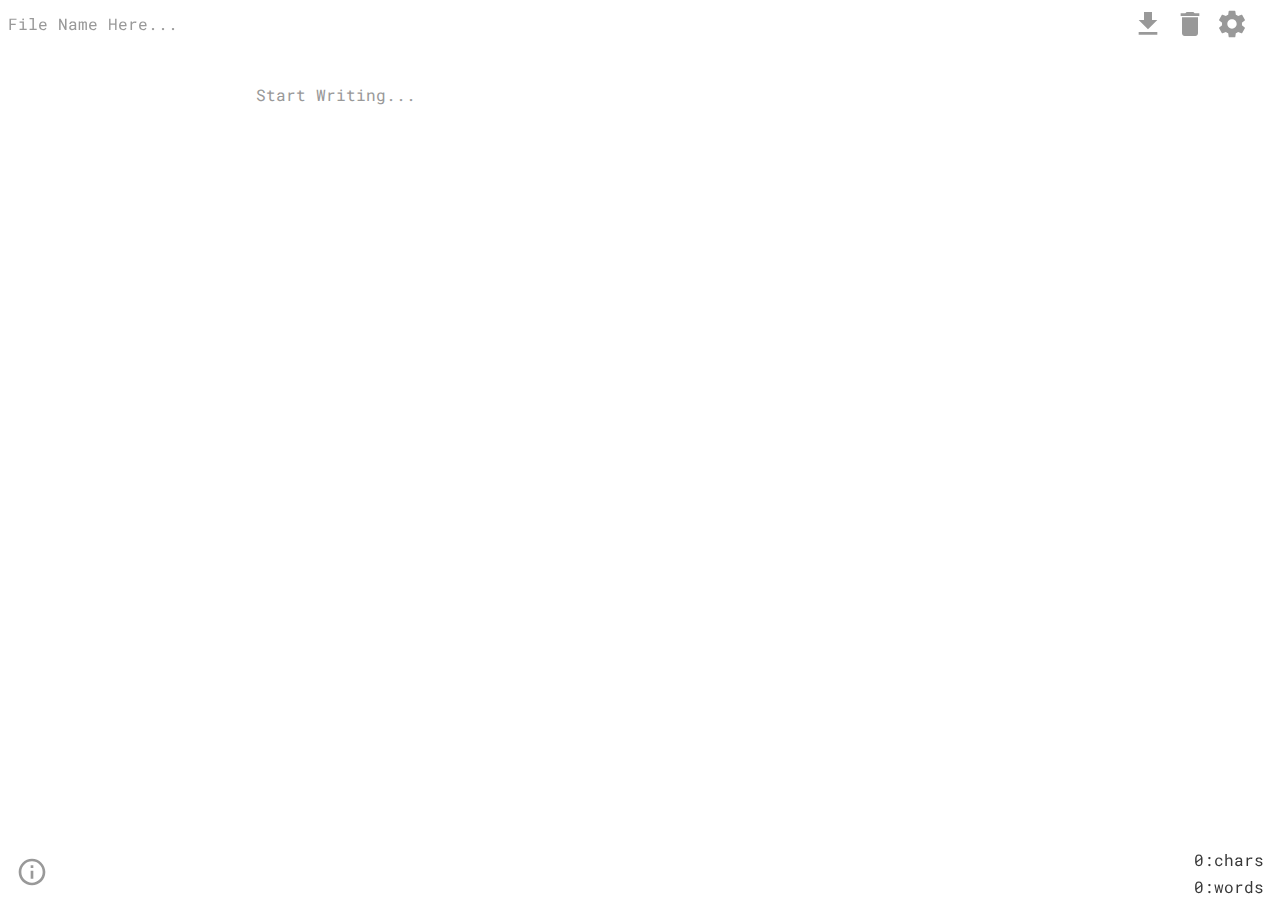
<file: index.html>
<!DOCTYPE html>
<html lang="en">
<head>
	<meta charset="utf-8">
	<meta http-equiv="X-UA-Compatible" content="IE=edge">
	<meta name="viewport" content="width=device-width, initial-scale=1">
	<title>NetPAD - Write, Edit and Save your notes online!</title>
	<meta name="title" content="NetPAD">
	<meta name="description" content="A simple online notepad, no WYSIWYG, no fancy stuff, just write. The text will live in your browser until you decide to delete or download it.">
	<meta name="author" content="Abdelaziz Ait Yahya - aityahya.ml">
	<link href="app.css" rel="stylesheet">
</head>
<body>
<svg style="position: absolute; width: 0; height: 0; overflow: hidden;" xmlns:xlink="http://www.w3.org/1999/xlink"><defs><symbol id="icon-delete" viewBox="0 0 24 24"><title>delete</title><path d="M6 19c0 1.105 0.895 2 2 2h8c1.105 0 2-0.895 2-2v-12h-12v12zM19 4h-3.5l-1-1h-5l-1 1h-3.5v2h14v-2z"></path></symbol><symbol id="icon-info-outline" viewBox="0 0 24 24"><title>info-outline</title><path d="M11 17h2v-6h-2v6zM12 2c-5.525 0-10 4.475-10 10s4.475 10 10 10 10-4.475 10-10-4.475-10-10-10zM12 20c-4.41 0-8-3.59-8-8s3.59-8 8-8 8 3.59 8 8-3.59 8-8 8zM11 9h2v-2h-2v2z"></path></symbol><symbol id="icon-invert-colors" viewBox="0 0 24 24"><title>invert-colors</title><path d="M17.655 7.93l-5.655-5.66-5.655 5.66c-3.125 3.125-3.125 8.19 0 11.315 1.56 1.56 3.61 2.345 5.655 2.345s4.095-0.78 5.655-2.345c3.125-3.125 3.125-8.19 0-11.315zM12 19.585c-1.605 0-3.11-0.625-4.24-1.76-1.135-1.13-1.76-2.635-1.76-4.24s0.625-3.11 1.76-4.245l4.24-4.24v14.485z"></path></symbol><symbol id="icon-file-download" viewBox="0 0 24 24"><title>file-download</title><path d="M19 9h-4v-6h-6v6h-4l7 7 7-7zM5 18v2h14v-2h-14z"></path></symbol><symbol id="icon-settings" viewBox="0 0 24 24"><title>settings</title><path d="M19.43 12.975c0.040-0.32 0.070-0.645 0.070-0.975s-0.030-0.655-0.070-0.975l2.115-1.655c0.19-0.15 0.245-0.42 0.12-0.64l-2-3.465c-0.125-0.215-0.385-0.305-0.61-0.215l-2.49 1.005c-0.515-0.395-1.080-0.73-1.69-0.985l-0.375-2.65c-0.045-0.235-0.25-0.42-0.5-0.42h-4c-0.25 0-0.455 0.185-0.495 0.42l-0.375 2.65c-0.61 0.255-1.175 0.585-1.69 0.985l-2.49-1.005c-0.225-0.085-0.485 0-0.61 0.215l-2 3.465c-0.125 0.215-0.070 0.485 0.12 0.64l2.11 1.655c-0.040 0.32-0.070 0.645-0.070 0.975s0.030 0.655 0.070 0.975l-2.11 1.655c-0.19 0.15-0.245 0.42-0.12 0.64l2 3.465c0.125 0.215 0.385 0.305 0.61 0.215l2.49-1.005c0.515 0.395 1.080 0.73 1.69 0.985l0.375 2.65c0.040 0.235 0.245 0.42 0.495 0.42h4c0.25 0 0.455-0.185 0.495-0.42l0.375-2.65c0.61-0.255 1.175-0.585 1.69-0.985l2.49 1.005c0.225 0.085 0.485 0 0.61-0.215l2-3.465c0.125-0.215 0.070-0.485-0.12-0.64l-2.11-1.655zM12 15.5c-1.935 0-3.5-1.565-3.5-3.5s1.565-3.5 3.5-3.5 3.5 1.565 3.5 3.5-1.565 3.5-3.5 3.5z"></path></symbol><symbol id="icon-refresh" viewBox="0 0 24 24"><title>refresh</title><path d="M17.65 6.35c-1.445-1.45-3.44-2.35-5.65-2.35-4.42 0-7.99 3.58-7.99 8s3.57 8 7.99 8c3.725 0 6.845-2.55 7.73-6h-2.080c-0.825 2.33-3.035 4-5.65 4-3.315 0-6-2.685-6-6s2.685-6 6-6c1.655 0 3.14 0.69 4.225 1.775l-3.225 3.225h7v-7l-2.35 2.35z"></path></symbol><symbol id="icon-format-size" viewBox="0 0 24 24"><title>format-size</title><path d="M9 4v3h5v12h3v-12h5v-3h-13zM3 12h3v7h3v-7h3v-3h-9v3z"></path></symbol><symbol id="icon-format-line-spacing" viewBox="0 0 24 24"><title>format-line-spacing</title><path d="M6 7h2.5l-3.5-3.5-3.5 3.5h2.5v10h-2.5l3.5 3.5 3.5-3.5h-2.5v-10zM10 5v2h12v-2h-12zM10 19h12v-2h-12v2zM10 13h12v-2h-12v2z"></path></symbol><symbol id="icon-wrap-text" viewBox="0 0 24 24"><title>wrap-text</title><path d="M4 19h6v-2h-6v2zM20 5h-16v2h16v-2zM17 11h-13v2h13.25c1.105 0 2 0.895 2 2s-0.895 2-2 2h-2.25v-2l-3 3 3 3v-2h2c2.205 0 4-1.795 4-4s-1.795-4-4-4z"></path></symbol><symbol id="logo" viewBox="0 0 48 48"><title>NetPAD</title><path d="M12 1c-1.5 0-2.2 1.5-2 2.7V5H4C2.6 5 1.7 6.4 2 7.7v37.5c0 1.4 1.7 2 3 1.8H44c1.4 0 2-1.7 1.8-3V7c0-1.4-1.7-2-3-1.8h-5V2.4c-.3-.8-1.2-1.5-2-1.4-1.5 0-2.2 1.5-2 2.7V5h-8V2.4c-.3-.8-1.2-1.5-2-1.4-1.5 0-2.2 1.5-2 2.7V5h-8V2.4c-.3-.8-1.2-1.5-2-1.4zM6 9h4v4.4c.3 1.8 3 2.2 3.8.5.4-1.6 0-3.2.2-4.7V9h8v4.4c.3 1.8 3 2.2 3.8.5.4-1.6 0-3.2.2-4.7V9h8v4.4c.3 1.8 3 2.2 3.8.5.4-1.6 0-3.2.2-4.7V9h4v34H6V9zm28.6 10H11.8c-1.8 0-2.6 2.7-1 3.7 1.2.6 2.8.2 4 .3h21.6c1.8-.3 2.2-3 .5-3.8-.8-.2-1.6-.2-2.4-.2zm0 8H11.8c-1.8 0-2.6 2.7-1 3.7 1.2.6 2.8.2 4 .3h21.6c1.8-.3 2.2-3 .5-3.8-.8-.2-1.6-.2-2.4-.2zm0 8H11.8c-1.8 0-2.6 2.7-1 3.7 1.2.6 2.8.2 4 .3h21.6c1.8-.3 2.2-3 .5-3.8-.8-.2-1.6-.2-2.4-.2z"/></symbol></defs></svg>

<header role="banner">
	<nav>
		<input id="fileName" type="text" placeholder="File Name Here...">
		<div class="btn-group">
			<button id="save" class="save-btn" title="Save/Download"><svg><use xlink:href="#icon-file-download"></use></svg></button>
			<button id="clear" class="clear-btn" title="Clear/Delete"><svg><use xlink:href="#icon-delete"></use></svg></button>
			<button id="settings" class="settings-btn" title="Toggle Settings"><svg><use xlink:href="#icon-settings"></use></svg></button>
		</div>
		<div id="setMenu" class="settings-menu">
			<ul>
				<li class="settings-menu__item">
					<svg><use xlink:href="#icon-format-size"></use></svg>
					<input type="range" min="1" max="2" value="1" id="fs" step="0.1" title="Text size">
				</li>
				<li class="settings-menu__item">
					<svg><use xlink:href="#icon-format-line-spacing"></use></svg>
					<input type="range" min="1" max="3" value="1.9" id="lh" step="0.1" title="Line Height">
				</li>
				<li class="settings-menu__item">
					<svg><use xlink:href="#icon-wrap-text"></use></svg>
					<input type="range" min="1" max="32" value="16" id="lw" step="1" title="Line Width">
				</li>
				<li class="settings-menu__item">
					<button id="theme" title="Toggle Theme"><svg><use xlink:href="#icon-invert-colors"></use></svg></button>
					<button id="reset" title="Reset to Defaults"><svg><use xlink:href="#icon-refresh"></use></svg></button>
				</li>
			</ul>
		</div>
	</nav>
</header>

<div id="homepage" class="overlay" role="main">
	<section>
		<svg><use xlink:href="#logo"></use></svg>
		<h1>NetPAD</h1>
		<p>This is a simple online notepad, no WYSIWYG, no fancy stuff, just write. The text will live in your browser until you decide to delete it, come back anytime to continue writing. You can also download your text as a .txt file after you're finished!</p>
		<button id="start">Start Writing</button>
		<p class="footnote">Copyleft &copy;2017 <a href="http://www.aityahya.ml">AITYAHYA.ML</a><br> Read <a href="disclaimer.html">Disclaimer</a></p><p class="footnote">source code on <a href="https://github.com/aityahya/netpad">Github</a></p>
	</section>
</div>

<textarea id="fileContent" placeholder="Start Writing..." spellcheck="false"></textarea>

<footer role="contentinfo">
	<button id="info" class="info-btn" title="Info"><svg><use xlink:href="#icon-info-outline"></use></svg></button>
	<ul class="counter">
		<li id="charCounter"></li>
		<li id="wordCounter"></li>
	</ul>
</footer>

<script src="app.js"></script>

</body>
</html>
</file>
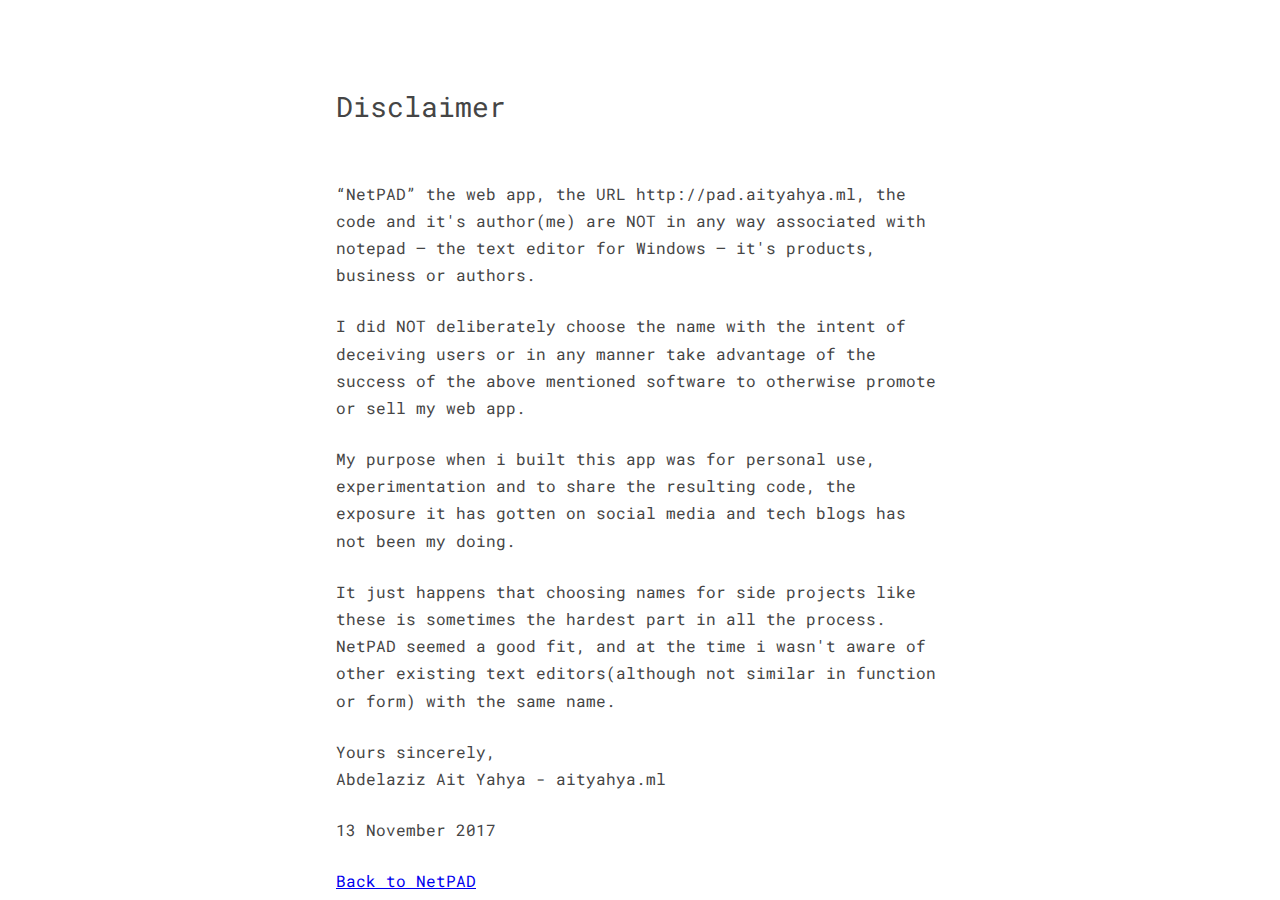
<file: disclaimer.html>
<!DOCTYPE html>
<html lang="en">
<head>
	<meta charset="utf-8">
	<meta http-equiv="X-UA-Compatible" content="IE=edge">
	<meta name="viewport" content="width=device-width, initial-scale=1">
	<title>NetPAD - Disclaimer</title>
	<meta name="title" content="NetPAD - Disclaimer">
	<meta name="author" content="Abdelaziz Ait Yahya - aityahya.ml">
	<link rel="shortcut icon" href="favicon.ico">
	<style> @import url(https://fonts.googleapis.com/css?family=Roboto+Mono); html {height: 100%; font-size: 100%; -webkit-text-size-adjust: 100%; -ms-text-size-adjust: 100%; overflow-y: scroll; overflow-x: hidden; box-sizing: border-box; } *, *:before, *:after {box-sizing: inherit; padding: 0; margin: 0; } body {height: 100%; max-width: 40rem; font-family: "Roboto Mono",monospace; font-weight: 400; font-size: 1rem; line-height: 1.7; background: #fff; color: #454545; padding: 10vh 1rem 5rem; margin: 0 auto; } h1{font-weight: 400; line-height: 1.2; font-size: 1.75rem; max-width: 12em; margin-bottom: 2em; } p {margin-bottom: 1.5rem; } </style>
</head>
<body>
<h1>Disclaimer</h1>
<p><q>NetPAD</q> the web app, the URL http://pad.aityahya.ml, the code and it's author(me) are NOT in any way associated with notepad &mdash; the text editor for Windows &mdash; it's products, business or authors.</p>
<p>I did NOT deliberately choose the name with the intent of deceiving users or in any manner take advantage of the success of the above mentioned software to otherwise promote or sell my web app.</p>
<p>My purpose when i built this app was for personal use, experimentation and to share the resulting code, the exposure it has gotten on social media and tech blogs has not been my doing.</p>
<p>It just happens that choosing names for side projects like these is sometimes the hardest part in all the process. NetPAD seemed a good fit, and at the time i wasn't aware of other existing text editors(although not similar in function or form) with the same name.</p>
<p>Yours sincerely, <br>Abdelaziz Ait Yahya - aityahya.ml</p>
<p><time pubdate datetime="2017-11-13">13 November 2017</time></p>
<p><a href="./">Back to NetPAD</a></p>
</body>
</html>
</file>
<file: app.css>
/*  NetPAD - 1.2.1
 *
 *  File: app.css
 *  Author: Abdelaziz Ait Yahya - http://www.aityahya.ml
 *  Source: https://github.com/aityahya/netpad
 *  License: MIT
 */

@import url(https://fonts.googleapis.com/css?family=Roboto+Mono);

*,*:before,*:after {
  -webkit-box-sizing: border-box;
  -moz-box-sizing: border-box;
  box-sizing: border-box;
  margin: 0;
  padding: 0;
}

html {
  background: #fff;
  color: #383838;
  height: 100%;
  font-size: 100%;
}
html.night {
  background: #383838;
  color: #ccc;
}

body {
  height: 100%;
  font-family: "Roboto Mono",monospace;
  font-size: 1em;
  line-height: 1.7;
  padding: 1em 0;
  /*Fix for FF on Mac: Font rendering a bit bolder than it should*/
  -moz-osx-font-smoothing: grayscale;
}

ul {
  list-style: none;
}

::-moz-selection {
  background: #ddd;
}

::selection {
  background: #ddd;
}

html.night ::-moz-selection {
  background: #111;
}

html.night ::selection {
  background: #111;
}

button,input[type="text"],textarea {
  font-family: inherit;
  font-size: inherit;
  color: inherit;
  border: transparent;
}

input[type="text"],textarea {
  display: block;
  width: 100%;
  padding: .5em;
}

::-webkit-input-placeholder {
    color: #999;
}
:-moz-placeholder {
    color: #999;
}
::-moz-placeholder {
    color: #999;
}
:-ms-input-placeholder {
    color: #999;
}

textarea {
  resize: none;
  background: inherit;
  height: 100%;
  line-height: 1.9;
  padding-top: 4em;
  padding-left: 1em;
  padding-right: 1em;
  padding-bottom: 2.5em;
}

@media(min-width:48em){
  textarea {
    padding-left: 3em;
    padding-right: 3em;
  }
}

@media(min-width:57.5em){
  textarea {
    padding-left: 5em;
    padding-right: 5em;
  }
}

@media(min-width:64em) {
  textarea {
    padding-left: 10em;
    padding-right: 10em;
  }
}

@media(min-width:75em) {
  textarea {
    padding-left: 16em;
    padding-right: 16em;
  }
}

button {
  background: inherit;
  display: inline;
  position: relative;
  cursor: pointer;
}

button:focus,input:focus,textarea:focus {
  outline: none;
}

svg {
  width: 2em;
  height: 2em;
  fill: #999;
}

/*---
Header
---*/

header {
  position: fixed;
  top: 0;
  left: 0;
  width: 100%;
  z-index: 2;
}

nav, .settings-menu__item {
  display: -webkit-box;
  display: -moz-box;
  display: box;
  display: -webkit-flex;
  display: -moz-flex;
  display: -ms-flexbox;
  display: flex;
  -webkit-box-align: center;
  -webkit-align-items: center;
  -ms-flex-align: center;
  align-items: center;
}

nav input {
  -webkit-box-flex: 1;
  -moz-box-flex: 1;
  box-flex: 1;
  -webkit-flex: 1;
  -moz-flex: 1;
  -ms-flex: 1;
  flex: 1;
  background: inherit;
  max-width: 12em;
}

.btn-group {
  -webkit-box-flex: 2;
  -moz-box-flex: 2;
  box-flex: 2;
  -webkit-flex: 2;
  -moz-flex: 2;
  -ms-flex: 2;
  flex: 2;
  text-align: right;
  padding: .5em 2em 0 0;
}

.save-btn:hover svg {
  fill: #a0d92e;
}

.clear-btn:hover svg {
  fill: #f92652;
}

.settings-btn:hover svg, .settings-btn--active svg {
  fill: #fd971f;
}

/*--
Sub-menu
---*/

.settings-menu {
  position: absolute;
  top: 4em;
  right: 2em;
  width: 14em;
  height: 16em;
  background: #fff;
  color: currentColor;
  font-size: .875em;
  box-shadow: 0 0 5px rgba(0,0,0,.1);
  padding: 0 1em;
  z-index: 3;
  opacity: 0;
  -webkit-transform: translateX(14em);
  -ms-transform: translateX(14em);
  transform: translateX(14em);
  -webkit-transition: -webkit-transform .4s cubic-bezier(0.23, 1, 0.32, 1), opacity .6s cubic-bezier(0.23, 1, 0.32, 1);
  transition: transform .4s cubic-bezier(0.23, 1, 0.32, 1), opacity .6s cubic-bezier(0.23, 1, 0.32, 1);
}

.settings-menu--open {
  opacity: 1;
  -webkit-transform: none;
  -ms-transform: none;
  transform: none;
}

.night .settings-menu {
  background: #383838;
  box-shadow: 0 0 5px rgba(0,0,0,.5);
}

.settings-menu__item {
  padding: 1em 0;
  border-bottom: 1px solid #eee;
}

.settings-menu li:last-child {
  padding-top: 1em;
  border: none;
}

.night .settings-menu__item {
  border-bottom: 1px solid #444;
}

.settings-menu__item button {
  width: 50%;
}

/*---
Settings sliders
---*/

input[type=range] {
  -webkit-appearance: none;
  width: 100%;
  margin-left: 1rem;
}

input[type=range]:focus {
  outline: none;
}

input[type=range]::-webkit-slider-runnable-track {
  width: 100%;
  height: 2px;
  cursor: pointer;
  background: #999;
  border-radius: 10px;
  border: none;
}

input[type=range]::-webkit-slider-thumb {
  border: none;
  height: 20px;
  width: 20px;
  border-radius: 50%;
  background: #999;
  cursor: pointer;
  -webkit-appearance: none;
  margin-top: -9px;
}

input[type=range]:focus::-webkit-slider-runnable-track {
  background: #999;
}

input[type=range]::-moz-range-track {
  width: 100%;
  height: 2px;
  cursor: pointer;
  background: #999;
  border-radius: 10px;
  border: none;
}

input[type=range]::-moz-range-thumb {
  border: none;
  height: 20px;
  width: 20px;
  border-radius: 50%;
  background: #999;
  cursor: pointer;
}

input[type=range]::-ms-track {
  width: 100%;
  height: 2px;
  cursor: pointer;
  background: transparent;
  border-color: transparent;
  color: transparent;
}

input[type=range]::-ms-fill-lower {
  background: #999;
  border: none;
  border-radius: 20px;
}

input[type=range]::-ms-fill-upper {
  background: #999;
  border: none;
  border-radius: 20px;
}

input[type=range]::-ms-thumb {
  border: none;
  height: 20px;
  width: 20px;
  border-radius: 50%;
  background: #999;
  cursor: pointer;
  height: 2px;
}

input[type=range]:focus::-ms-fill-lower {
  background: #999;
}

input[type=range]:focus::-ms-fill-upper {
  background: #999;
}

/*---
Info Section
---*/

.overlay {
  position: fixed;
  top: 0;
  left: 0;
  bottom: 0;
  right: 0;
  width: 100%;
  height: 100%;
  background: rgba(255,255,255,.9);
  z-index: 5;
  display: none;
}

.night .overlay {
  background: rgba(56,56,56,.9);
}

.overlay.active {
  display: block;
  overflow-y: scroll;
}

section {
  position: absolute;
  top: 0;
  left: 0;
  right: 0;
  bottom: 0;
  max-width: 45ch;
  height: 30em;
  text-align: center;
  padding: 1em;
  margin: auto auto;
}

section svg {
  width: 3em;
  height: 3em;
  fill: currentColor;
}

section h1 {
  text-transform: uppercase;
  font-size: 1.5em;
  font-weight: 400;
  margin-bottom: .5em;
}

section p {
  font-size: .875em;
  text-align: left;
  margin-bottom: 1.4em;
}

section button {
  background: #a0d92e;
  color: #fff;
  min-width: 5em;
  padding: .5em;
  margin-bottom: 1.4em;
}

.footnote {
  font-size: 80%;
  text-align: center;
}

a {
  color: #f92652;
  text-decoration: none;
}

/*---
Footer
---*/

footer {
  position: fixed;
  bottom: 0;
  left: 0;
  width: 100%;
  z-index: 2;
}

.info-btn {
  position: absolute;
  bottom: .5em;
  left: 1em;
}

.info-btn:hover svg {
  fill: #61cce0;
}

.counter {
  position: absolute;
  bottom: 0;
  right: 1em;
  width: 50%;
  text-align: right;
}

/*---
Alerts/Dialogs 
---*/

.smoke-base {
  position: fixed;
  top: 0;
  left: 0;
  bottom: 0;
  right: 0;
  background: rgba(255,255,255,.9);
  visibility: hidden;
  opacity: 0;
}

.night .smoke-base {
  background: rgba(56,56,56,.9);
}

.smoke-base.smoke-visible {
  opacity: 1;
  visibility: visible;
}

.smokebg {
  position: fixed;
  top: 0;
  left: 0;
  bottom: 0;
  right: 0;
}

.dialog-prompt {
  margin-top: 5px;
}

.smoke {
  font-family: "Roboto Mono", monospace;
  font-size: .875em;
  line-height: 1.6;
}

.smoke-base .dialog {
  position: absolute;
  top: 0;
  left: 0;
  right: 0;
  bottom: 0;
  max-width: 22em;
  height: 14em;
  margin: auto auto;
}

.smoke-base .dialog-inner {
  text-align: center;
  padding: 6em .5em 0;
}

.smoke-base .dialog-inner:before {
  content: "";
  position: absolute;
  top: 1em;
  left: 0;
  right: 0;
  bottom: 0;
  margin: 0 auto;
  width: 48px;
  height: 48px;
  background: url("data:image/svg+xml;utf8,<svg xmlns='http://www.w3.org/2000/svg' viewBox='0 0 32 32'><polygon fill='%23383838' points='16,4 30,28 2,28'/><line x1='16' y1='12' x2='16' y2='20' stroke='%23fff' stroke-width='3'/><line x1='16' y1='22' x2='16' y2='24' stroke='%23fff' stroke-width='3'/></svg>");
}

.night .smoke-base .dialog-inner:before {
  background: url("data:image/svg+xml;utf8,<svg xmlns='http://www.w3.org/2000/svg' viewBox='0 0 32 32'><polygon fill='%23fff' points='16,4 30,28 2,28'/><line x1='16' y1='12' x2='16' y2='20' stroke='%23383838' stroke-width='3'/><line x1='16' y1='22' x2='16' y2='24' stroke='%23383838' stroke-width='3'/></svg>");
}

.dialog-buttons {
  position: absolute;
  bottom: -2em;
  left: 0;
  width: 100%;
  text-align: center;
  padding: .5em;
}

.dialog-buttons button {
  background: #fff;
  border: 2px solid #383838;
  color: #383838;
  min-width: 5em;
  padding: .5em;
}

.night .dialog-buttons button {
  background: #383838;
  border: 2px solid #ccc;
  color: #ccc;
}

button[id*="confirm-ok-"],button[id*="prompt-ok-"] {
  margin-right: .5em;
}

input[id*="dialog-input-"] {
  text-align: center;
}

.queue{
  display: none;
}
</file>
